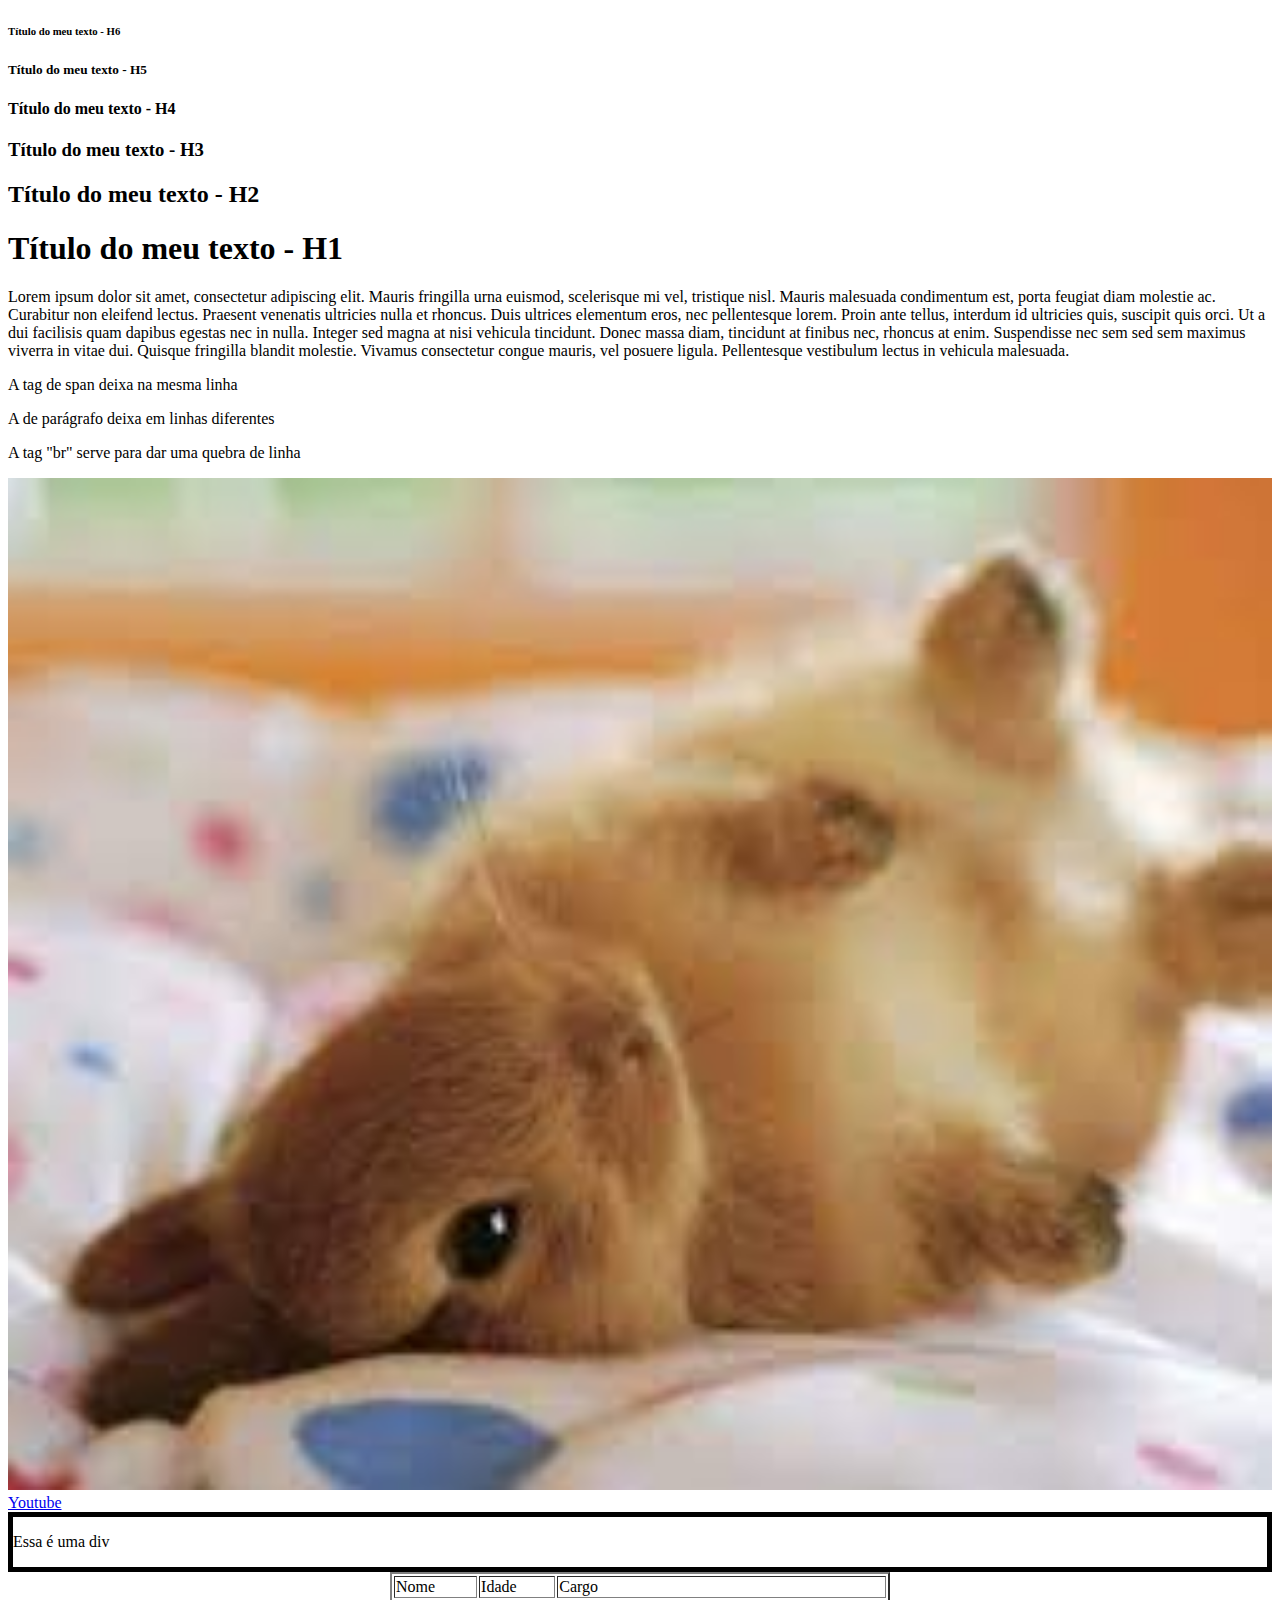
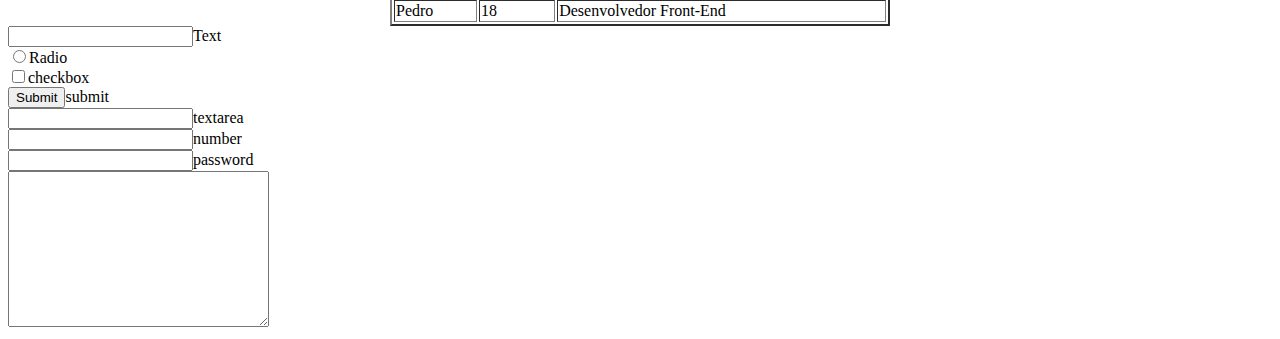
<file: index.html>
<!DOCTYPE html>
<html lang="en">
  <head>
    <meta charset="UTF-8" />
    <meta http-equiv="X-UA-Compatible" content="IE=edge" />
    <meta name="viewport" content="width=device-width, initial-scale=1.0" />
    <title>Document</title>
  </head>
  <body>
    <!---
    A tag H serve para marcação de títulos no documentos HTML,
  ela varia de 1 até 6 e quanto maior o número, menor a fonte da letra-->
    <h6>Título do meu texto - H6</h6>
    <h5>Título do meu texto - H5</h5>
    <h4>Título do meu texto - H4</h4>
    <h3>Título do meu texto - H3</h3>
    <h2>Título do meu texto - H2</h2>
    <h1>Título do meu texto - H1</h1>

    <!--- p é a tag de parágrafo-->
    <p>
      Lorem ipsum dolor sit amet, consectetur adipiscing elit. Mauris fringilla
      urna euismod, scelerisque mi vel, tristique nisl. Mauris malesuada
      condimentum est, porta feugiat diam molestie ac. Curabitur non eleifend
      lectus. Praesent venenatis ultricies nulla et rhoncus. Duis ultrices
      elementum eros, nec pellentesque lorem. Proin ante tellus, interdum id
      ultricies quis, suscipit quis orci. Ut a dui facilisis quam dapibus
      egestas nec in nulla. Integer sed magna at nisi vehicula tincidunt. Donec
      massa diam, tincidunt at finibus nec, rhoncus at enim. Suspendisse nec sem
      sed sem maximus viverra in vitae dui. Quisque fringilla blandit molestie.
      Vivamus consectetur congue mauris, vel posuere ligula. Pellentesque
      vestibulum lectus in vehicula malesuada.
    </p>

    <p>A tag de span deixa na mesma linha</p>
    <p>A de parágrafo deixa em linhas diferentes</p>

    <p>A tag "br" serve para dar uma quebra de linha</p>

    <!---img serve para inserir imagens-->
    <img src="imagens/download.jpg" width="100%" alt="Coelho fofinho" />

    <!---a serve para colocar link-->
    <a href="https://www.youtube.com/">Youtube</a>

    <!--div é para dividir a página-->
    <div style="border: 5px solid">
      <p>Essa é uma div</p>
    </div>

    <!--table é uma tabela-->
    <table width="500" align="center" border="2">
      <tr>
        <!--- tr são linhas e td são colunas-->
        <td>Nome</td>
        <td>Idade</td>
        <td>Cargo</td>
      </tr>
      <tr>
        <td>Pedro</td>
        <td>18</td>
        <td>Desenvolvedor Front-End</td>
      </tr>
    </table>

    <!--form é um formulário-->
    <form>
      <input type="text" />Text<br />
      <input type="radio" />Radio<br />
      <input type="checkbox" />checkbox<br />
      <input type="submit" />submit<br />
      <input type="textarea" />textarea<br />
      <input type="number" />number<br />
      <input type="password" />password<br />
      <textarea name="" id="" cols="30" rows="10"></textarea>
    </form>
  </body>
</html>
</file>
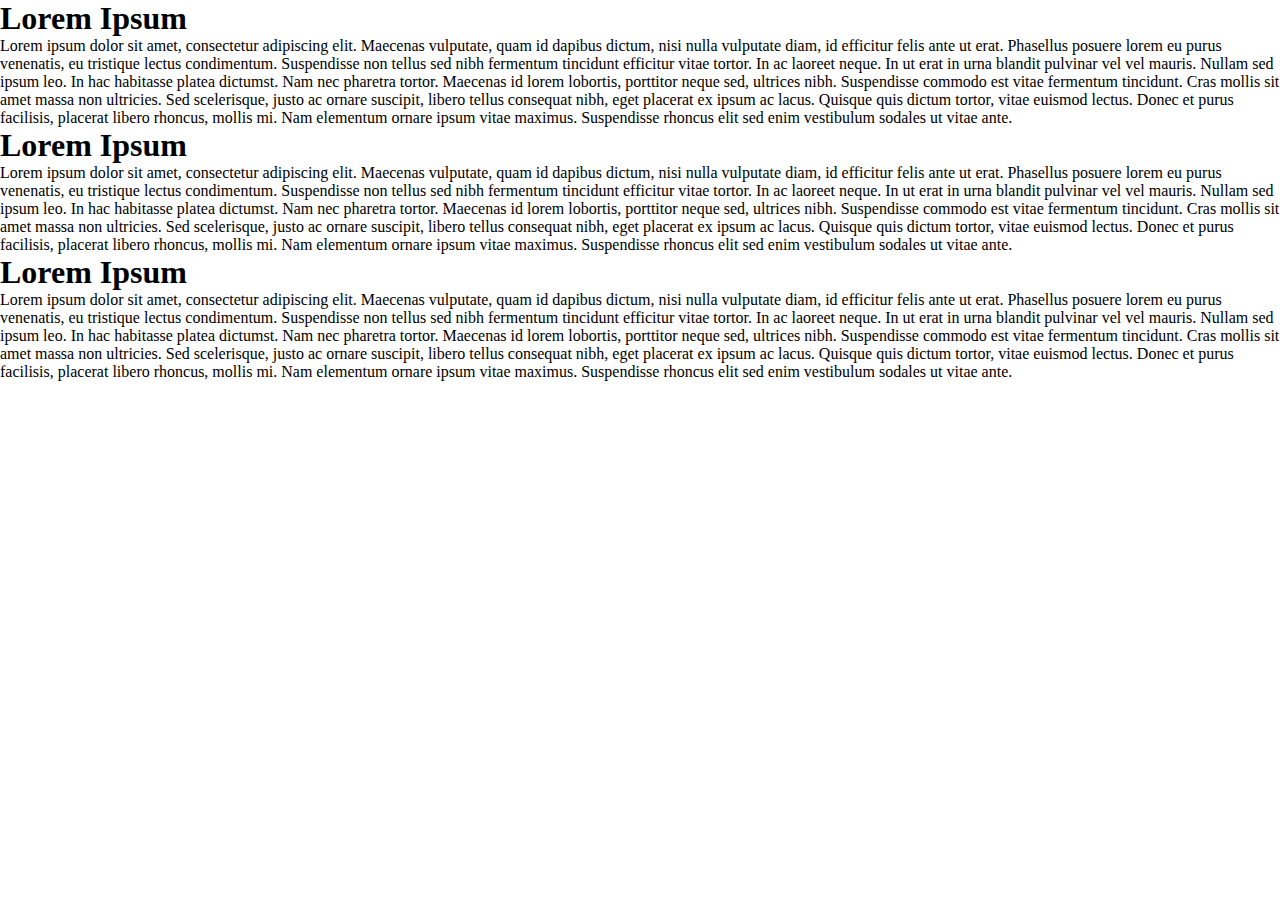
<file: index1.html>
<!DOCTYPE html>
<html lang="en">
  <head>
    <link rel="stylesheet" href="estilos.css" />
    <meta charset="UTF-8" />
    <meta http-equiv="X-UA-Compatible" content="IE=edge" />
    <meta name="viewport" content="width=device-width, initial-scale=1.0" />
    <title>Document</title>
  </head>
  <body>
    <div class="artigo">
      <h1>Lorem Ipsum</h1>
      <p>
        Lorem ipsum dolor sit amet, consectetur adipiscing elit. Maecenas
        vulputate, quam id dapibus dictum, nisi nulla vulputate diam, id
        efficitur felis ante ut erat. Phasellus posuere lorem eu purus
        venenatis, eu tristique lectus condimentum. Suspendisse non tellus sed
        nibh fermentum tincidunt efficitur vitae tortor. In ac laoreet neque. In
        ut erat in urna blandit pulvinar vel vel mauris. Nullam sed ipsum leo.
        In hac habitasse platea dictumst. Nam nec pharetra tortor. Maecenas id
        lorem lobortis, porttitor neque sed, ultrices nibh. Suspendisse commodo
        est vitae fermentum tincidunt. Cras mollis sit amet massa non ultricies.
        Sed scelerisque, justo ac ornare suscipit, libero tellus consequat nibh,
        eget placerat ex ipsum ac lacus. Quisque quis dictum tortor, vitae
        euismod lectus. Donec et purus facilisis, placerat libero rhoncus,
        mollis mi. Nam elementum ornare ipsum vitae maximus. Suspendisse rhoncus
        elit sed enim vestibulum sodales ut vitae ante.
      </p>
    </div>
    <div class="artigo">
      <h1>Lorem Ipsum</h1>
      <p>
        Lorem ipsum dolor sit amet, consectetur adipiscing elit. Maecenas
        vulputate, quam id dapibus dictum, nisi nulla vulputate diam, id
        efficitur felis ante ut erat. Phasellus posuere lorem eu purus
        venenatis, eu tristique lectus condimentum. Suspendisse non tellus sed
        nibh fermentum tincidunt efficitur vitae tortor. In ac laoreet neque. In
        ut erat in urna blandit pulvinar vel vel mauris. Nullam sed ipsum leo.
        In hac habitasse platea dictumst. Nam nec pharetra tortor. Maecenas id
        lorem lobortis, porttitor neque sed, ultrices nibh. Suspendisse commodo
        est vitae fermentum tincidunt. Cras mollis sit amet massa non ultricies.
        Sed scelerisque, justo ac ornare suscipit, libero tellus consequat nibh,
        eget placerat ex ipsum ac lacus. Quisque quis dictum tortor, vitae
        euismod lectus. Donec et purus facilisis, placerat libero rhoncus,
        mollis mi. Nam elementum ornare ipsum vitae maximus. Suspendisse rhoncus
        elit sed enim vestibulum sodales ut vitae ante.
      </p>
    </div>
    <div class="artigo">
      <h1>Lorem Ipsum</h1>
      <p>
        Lorem ipsum dolor sit amet, consectetur adipiscing elit. Maecenas
        vulputate, quam id dapibus dictum, nisi nulla vulputate diam, id
        efficitur felis ante ut erat. Phasellus posuere lorem eu purus
        venenatis, eu tristique lectus condimentum. Suspendisse non tellus sed
        nibh fermentum tincidunt efficitur vitae tortor. In ac laoreet neque. In
        ut erat in urna blandit pulvinar vel vel mauris. Nullam sed ipsum leo.
        In hac habitasse platea dictumst. Nam nec pharetra tortor. Maecenas id
        lorem lobortis, porttitor neque sed, ultrices nibh. Suspendisse commodo
        est vitae fermentum tincidunt. Cras mollis sit amet massa non ultricies.
        Sed scelerisque, justo ac ornare suscipit, libero tellus consequat nibh,
        eget placerat ex ipsum ac lacus. Quisque quis dictum tortor, vitae
        euismod lectus. Donec et purus facilisis, placerat libero rhoncus,
        mollis mi. Nam elementum ornare ipsum vitae maximus. Suspendisse rhoncus
        elit sed enim vestibulum sodales ut vitae ante.
      </p>
    </div>
  </body>
</html>
</file>
<file: estilos.css>
* {
  margin: 0;
  padding: 0;
}
.menu {
  width: 900px;
  background-color: green;
  margin: 30px auto;
  border: 3px solid black;
  text-align: center;
}
.menu > a {
  text-decoration: none;
  border: 3px solid rgb(0, 0, 0);
  padding: 8px;
  background-color: yellow;
  font-size: 20px;
  margin: 0 10px;
  color: black;
  font-family: sans-serif;
}
</file>
